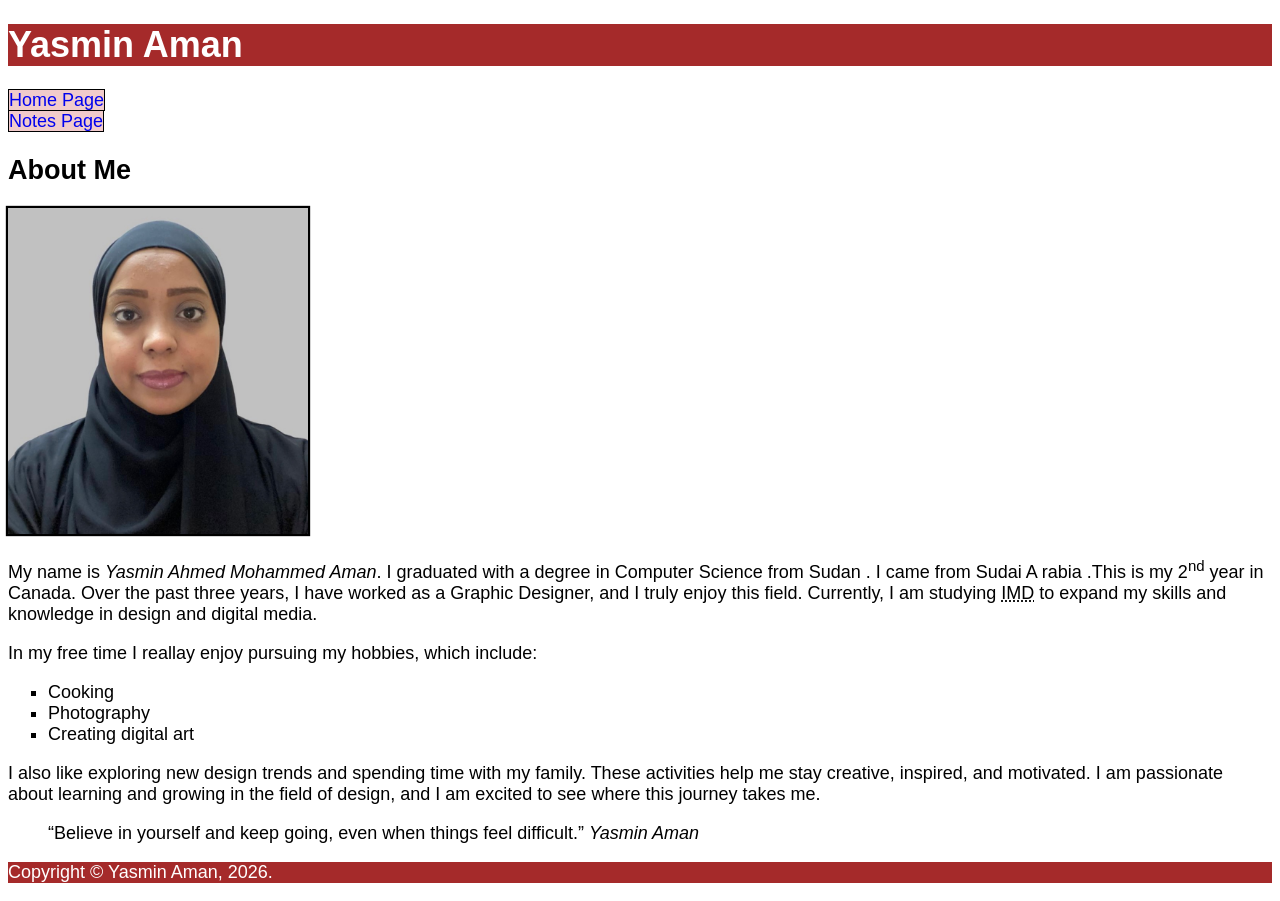
<file: index.html>
<!DOCTYPE html>
<html lang="en">
<head>
    <meta charset="UTF-8">
    <meta name="viewport" content="width=device-width, initial-scale=1.0">
    <title>HTML Assignment 1</title>
    <!-- link href is to link CSS style to the HTML website -->
    <link href="styles/style.CSS" rel="stylesheet">
</head>
<body>
      
     <!-- a container div is common for sites, so the entire site can have a boundary -->
   <div id="container">
     
     <!-- This is the main heading for the page -->
     <header>
           <h1 class="site-title">Yasmin Aman</h1>
     </header>
       <nav>
           <!-- navigation is often organized in lists for easyer styling  -->
           <ul>
             <!-- ul used to list links,item in unordered list ,used a bullet points -->
              <li><a href="index.html">Home Page</a></li>
              <li><a href="notes.html">Notes Page</a></li>
           </ul>
      </nav>


    
        <!-- I use <em> to emphasize text make it like italicas style, <abbr> for abbreviations for make something shorter,
         <sup> for superscripts it is text that appears slightly below the normal line of text and is usually smaller.  -->
    <main>
     <article>
        <!-- h it means heading , article for a self-contained piece of content , p represnte a paragraph -->
        <h2>About Me</h2>
         <!-- img it means image , with this code we can add a picture to the website-->


        
         <img id="my-image" src="picture/yasmin.jpg" alt="yasmin photo">
        <p>My name is <em>Yasmin Ahmed Mohammed Aman</em>. I graduated with a degree in Computer Science
             from Sudan . I came from Sudai A rabia .This is my 2<sup>nd</sup> year in Canada. Over the past three years, I have worked 
             as a Graphic Designer, and I truly enjoy this field. Currently, I am studying <abbr title="Interactive Media Design">
             IMD</abbr> to expand my skills and knowledge in design and digital media.</p>
         <p>In my free time I reallay enjoy pursuing my hobbies, which include:</p>
             <ul class="hobbies">
                 <!-- ul used to list links,item in unordered list ,used a bullet points -->
                 <li>Cooking</li>
                 <li>Photography</li>
                 <li>Creating digital art</li>
             </ul>
             <p>I also like exploring new design trends and spending time with my family. These activities help me stay creative, inspired,
              and motivated. I am passionate about learning and growing in the field of design, and I am excited to see where this journey
               takes me.</p>  
        <blockquote>
             <!-- It is used when you want to show text that someone else said, like a quote from a person or a book. -->
                “Believe in yourself and keep going, even when things feel difficult.”
                 <cite> Yasmin Aman</cite>
         </blockquote>       
    </article>
    </main>

         <footer>
               <!-- &copy; is means copyrights for some one-->
                <p>Copyright &copy; Yasmin Aman, 2026.</p>
         </footer>

  </div>
</body>
</html>
</file>
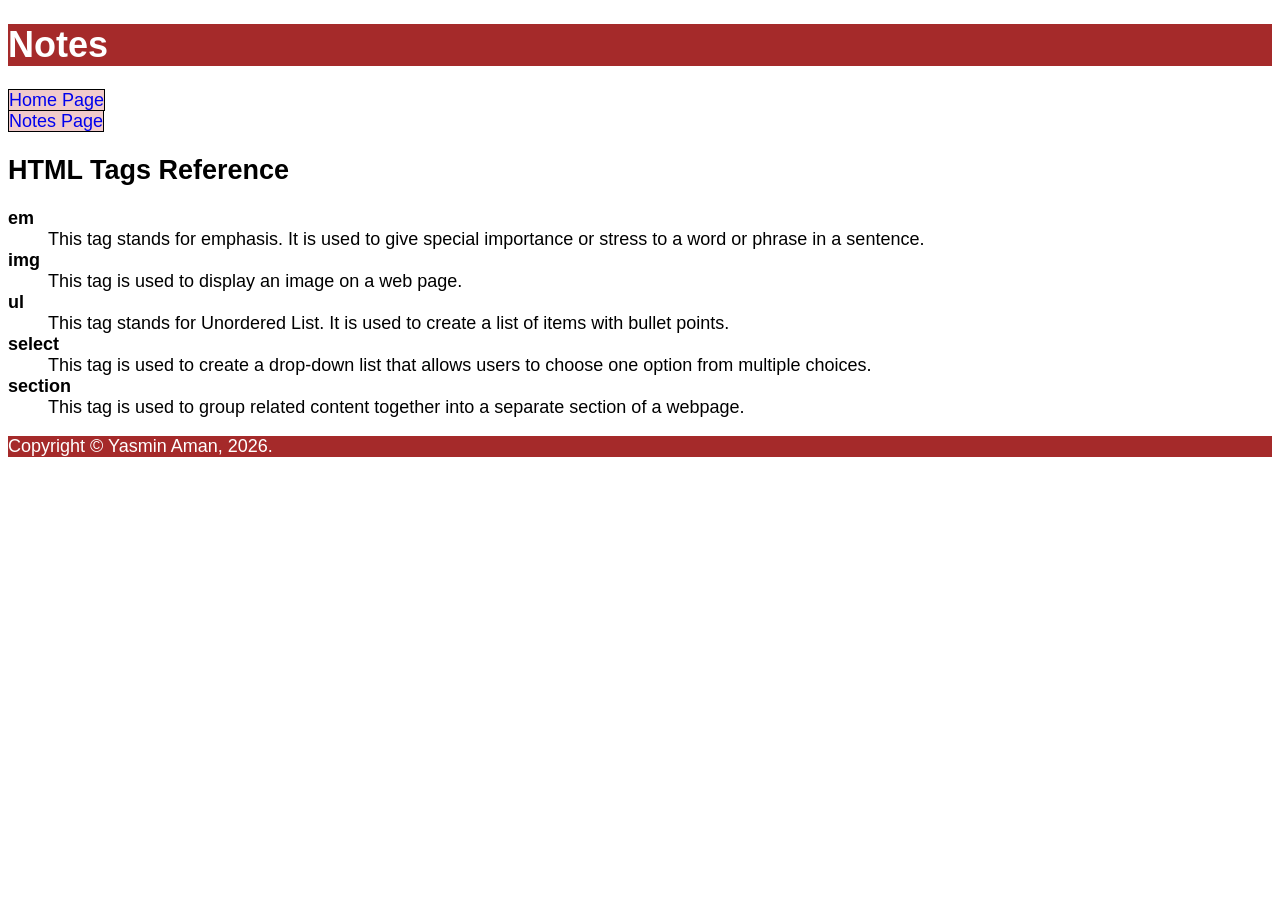
<file: notes.html>
<!DOCTYPE html>
<html lang="en">
<head>
    <meta charset="UTF-8">
    <meta name="viewport" content="width=device-width, initial-scale=1.0">
    <title>HTML Assignment 1</title>
    <link href="styles/style.CSS" rel="stylesheet">
</head>

   <body>
          <header>
               <!-- This is the main heading for the page -->
              <h1>Notes</h1>
           </header> 

          <!-- navs are often part of the header --> 
         <nav>
            <ul>
                 <!-- ul used to list links,item in unordered list ,used a bullet points -->
                 <li><a href="index.html">Home Page</a></li>
                 <li><a href="notes.html">Notes Page</a></li>
            </ul>
        </nav>
          
  <main>
     <article>
        <h2>HTML Tags Reference</h2>
           <dl>
            <!-- stands for Description List. It is used to display a list of terms and their descriptions -->
             <dt><strong>em</strong></dt>
             <dd>This tag stands for emphasis. It is used to give special importance or stress to a word or phrase in a sentence.</dd>

             <dt><strong>img</strong></dt>
             <dd> This tag is used to display an image on a web page.</dd>

             <dt><strong>ul</strong></dt>
             <dd>This tag stands for Unordered List. It is used to create a list of items with bullet points.</dd>

             <dt><strong>select</strong></dt>
             <dd>This tag is used to create a drop-down list that allows users to choose one option from multiple choices.</dd>

             <dt><strong>section</strong></dt>
            <dd>This tag is used to group related content together into a separate section of a webpage.</dd>
        </dl>
     </article>
    </main>
    
           <footer>
               <!-- &copy; is means copyrights for some one-->
                <p>Copyright &copy; Yasmin Aman, 2026.</p>
         </footer>

</body>
</html>
</file>
<file: styles/style.CSS>
body {
      
           /* (almost) every element inside the body will inherit this text
         size ,so you don't have to style every element separately */

           /* to change the font, use font-family - this is also an 
          inherited property */


     font-family: 'Franklin Gothic', 'Arial Narrow', Arial, sans-serif;
     font-size: 18px;
              }


    
     header,footer {
         /* you can style multiple elements at the same time using a , */
        background-color: #a52a2a;
        color: oklch(100% 0.00011 271.152);
               }

         
     .site-title{
     /* sometimes you want to style multiple elements the same way, but
can't target them based on tag name - for this, you can use class
to target a class, use a . before the name */
            color: oklch(100% 0.00011 271.152); 
               }


      /* to target an id on the page, use # */
       #my-image {
      /* to appky shadow to anything Horizontal,Vertical,Blur radius ,Spread radius and color*/
      box-shadow: 0 0 1px 2px black;
      width: 300px; 
                }
 
       /* you can change the style of a list using list-style */
       .hobbies{
          /* would make bullets square */
        list-style:square;
               }



        nav ul {
        /* list-style:none; would remove all bullets */
             list-style:none;
             padding: 0;
             margin: 0;
    
                 }
        
          nav {
          text-align: left;
           }



        /* since links have a default style in the browser, we need to style them
        directly to override this */
         a {   
            /* to remove the underline... */
             text-decoration: none;
             /* to change background color */
              background-color: #f1cbcb;
             /* to change border type size and color*/
              border: 1px solid black;
                
               }


          a:hover {
            /* to change the link in different "states", use pseudo-classes -
          like with the hover state */
           background-color: rgb(184, 27, 27);
           color: white;
                 }
</file>
